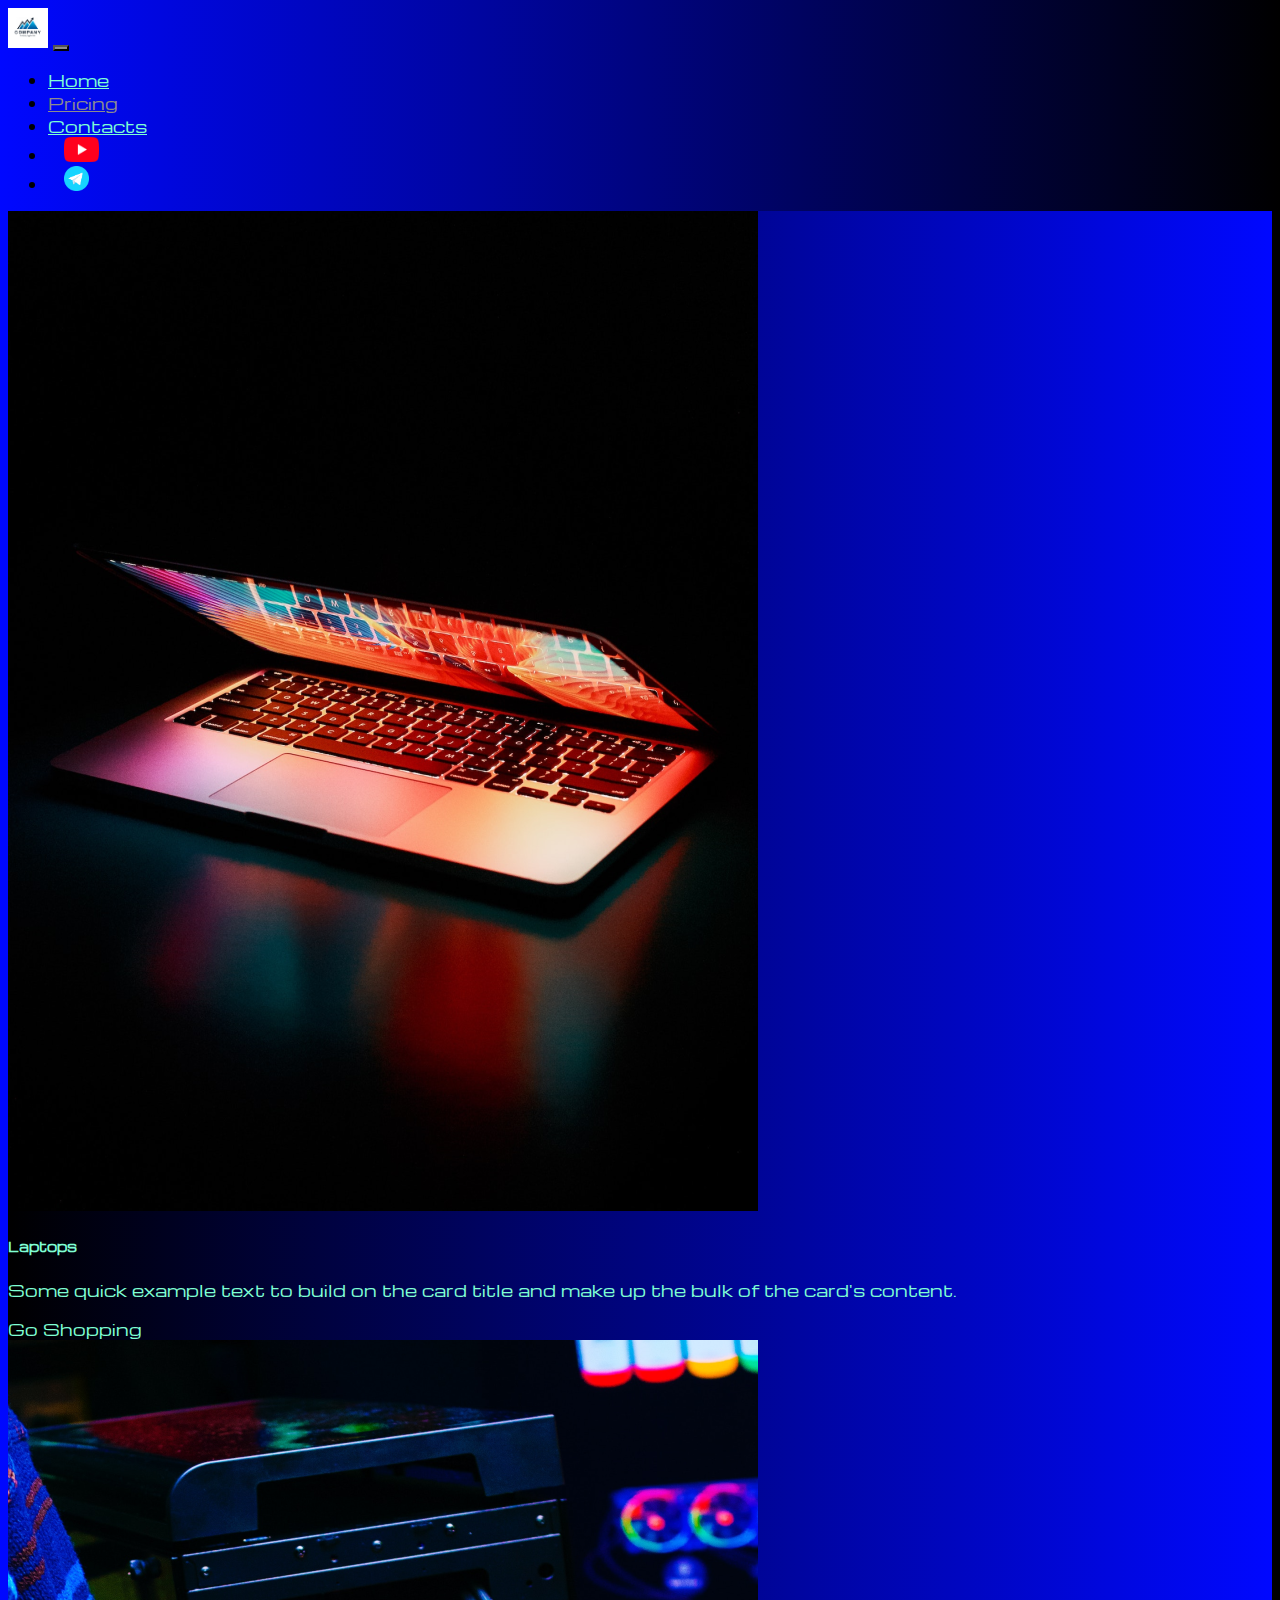
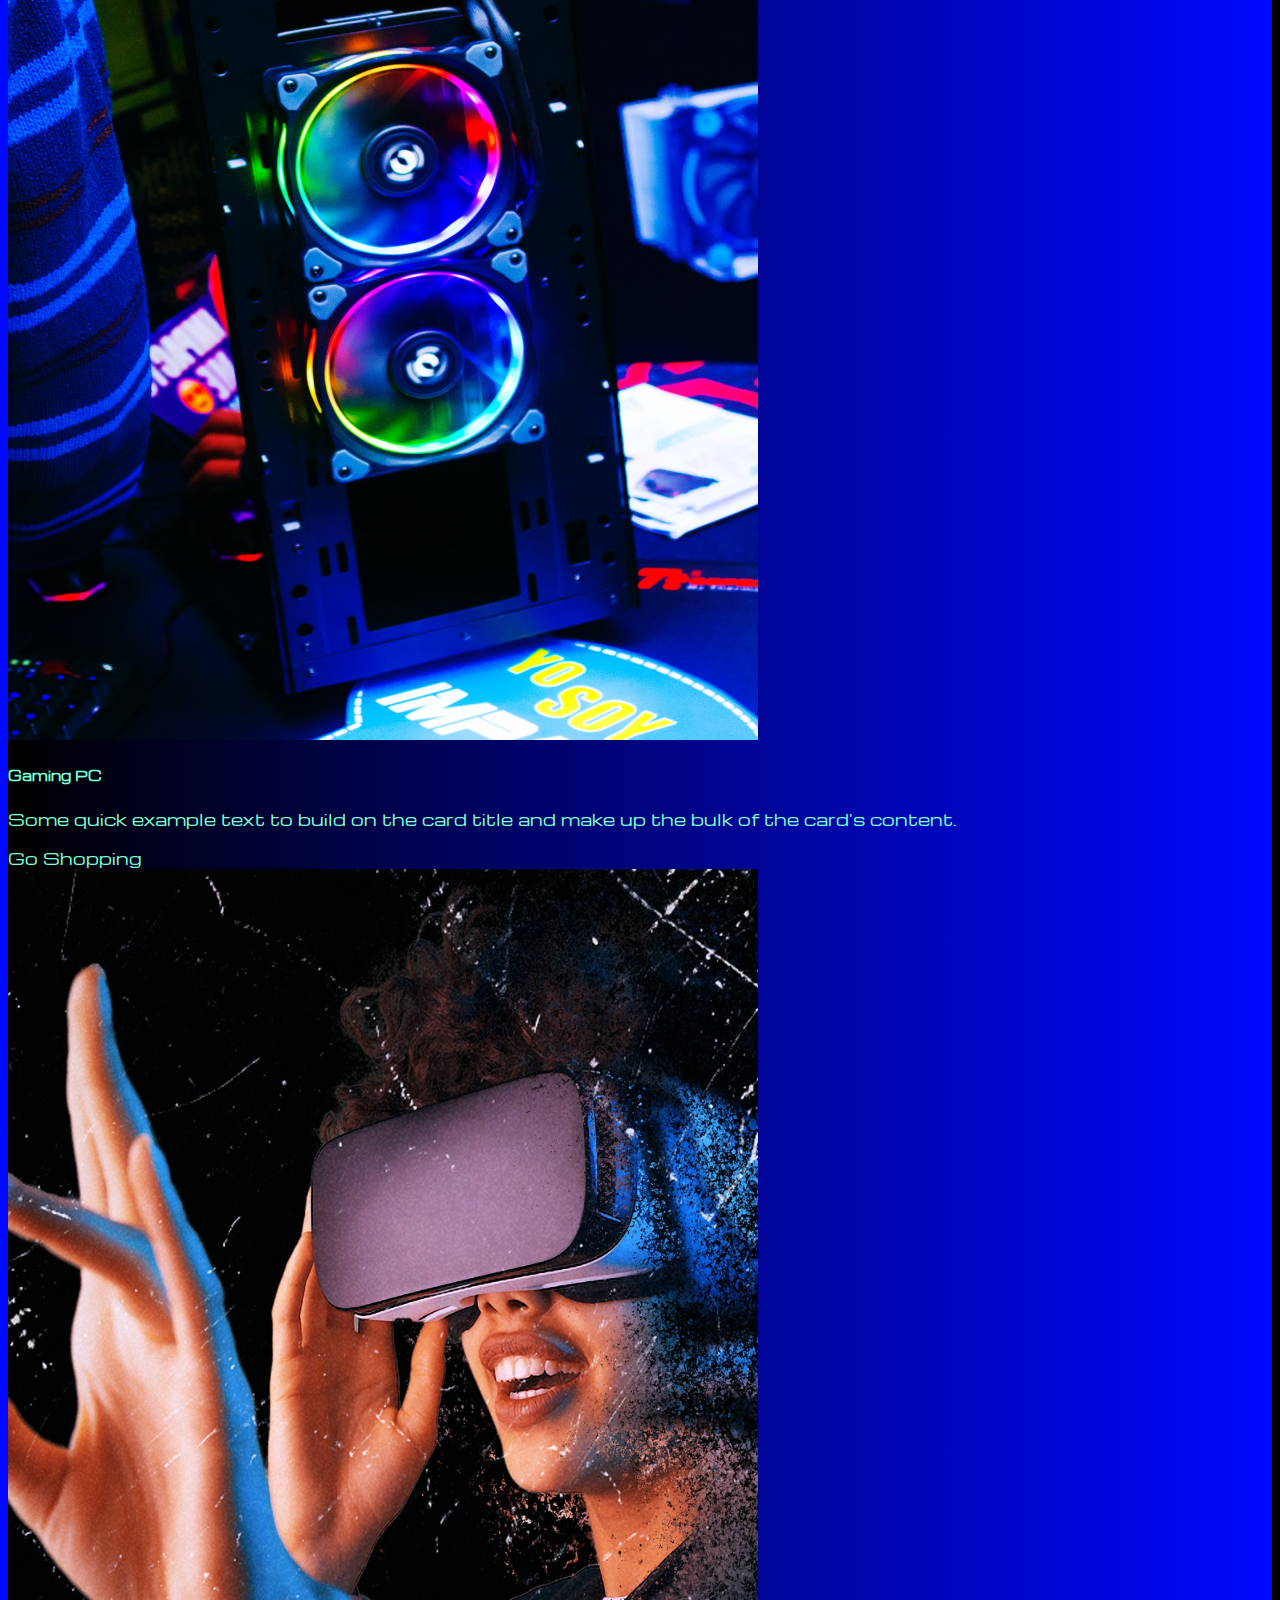
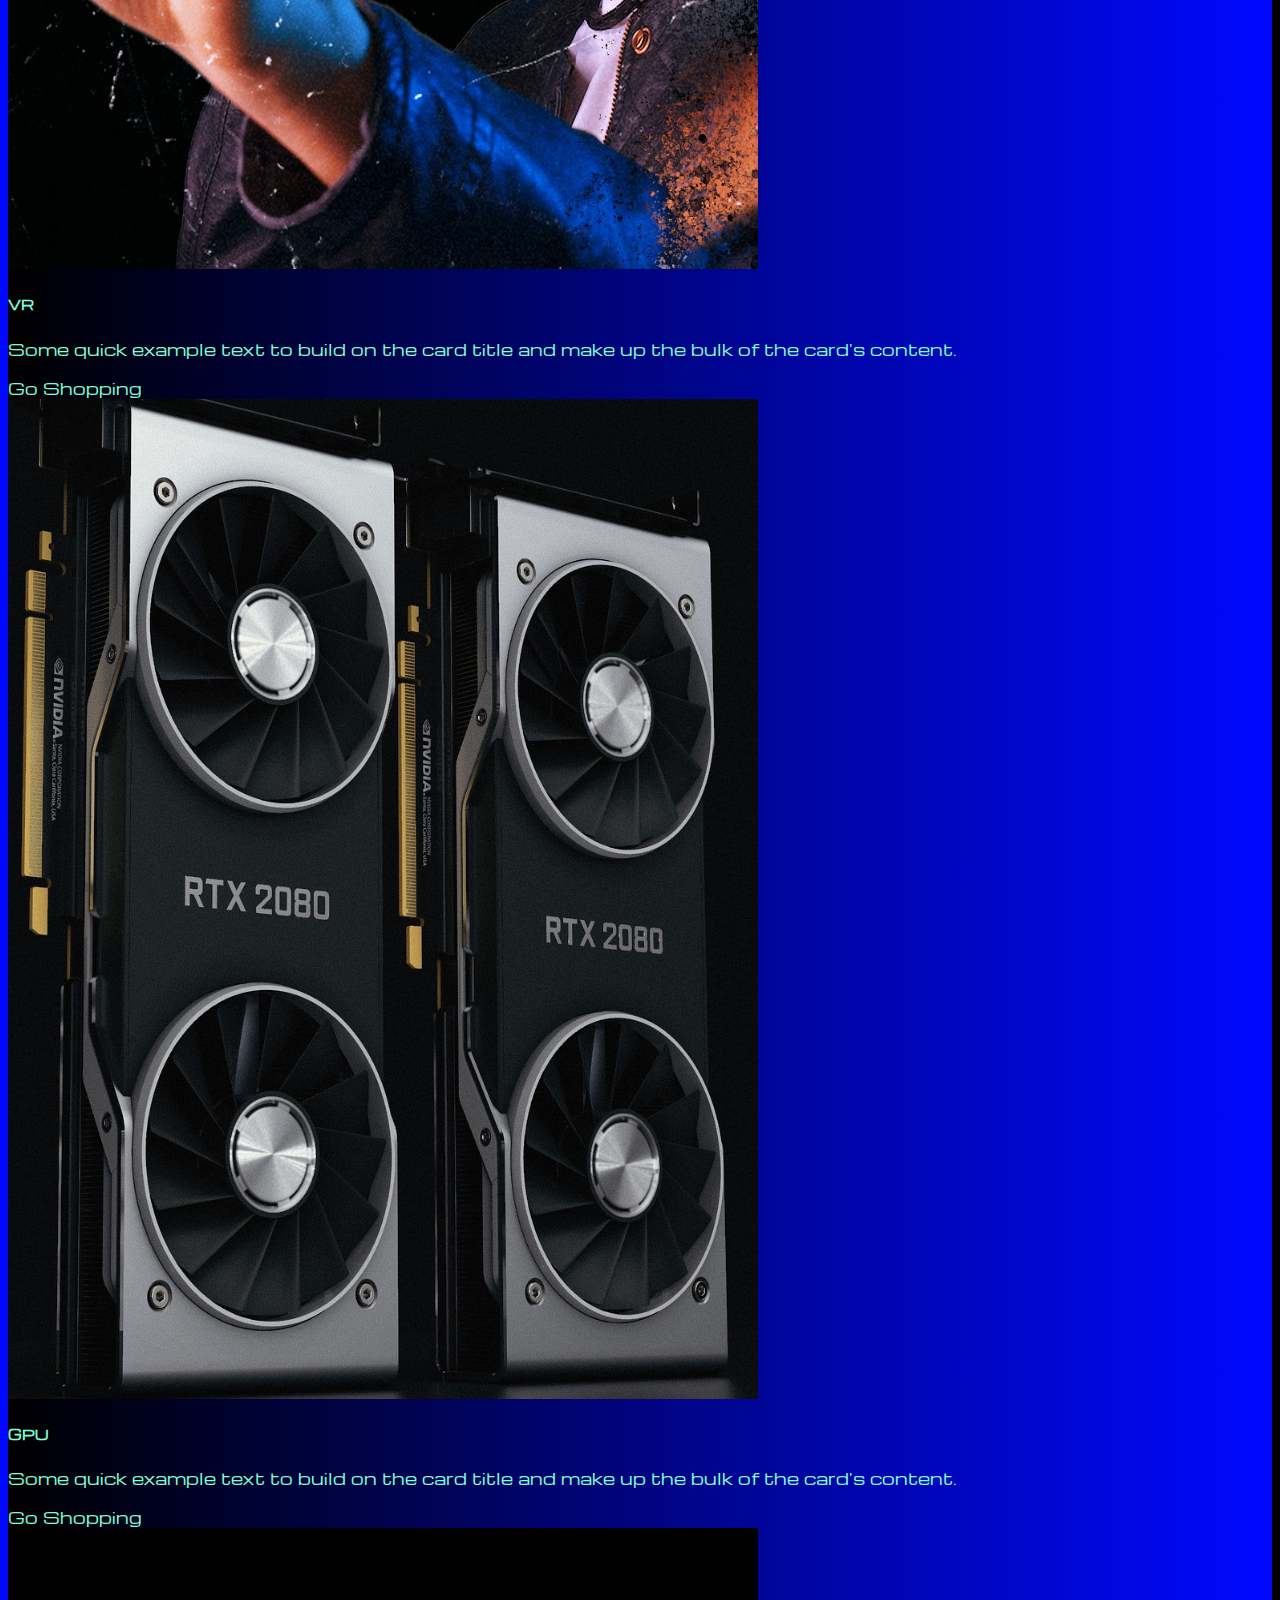
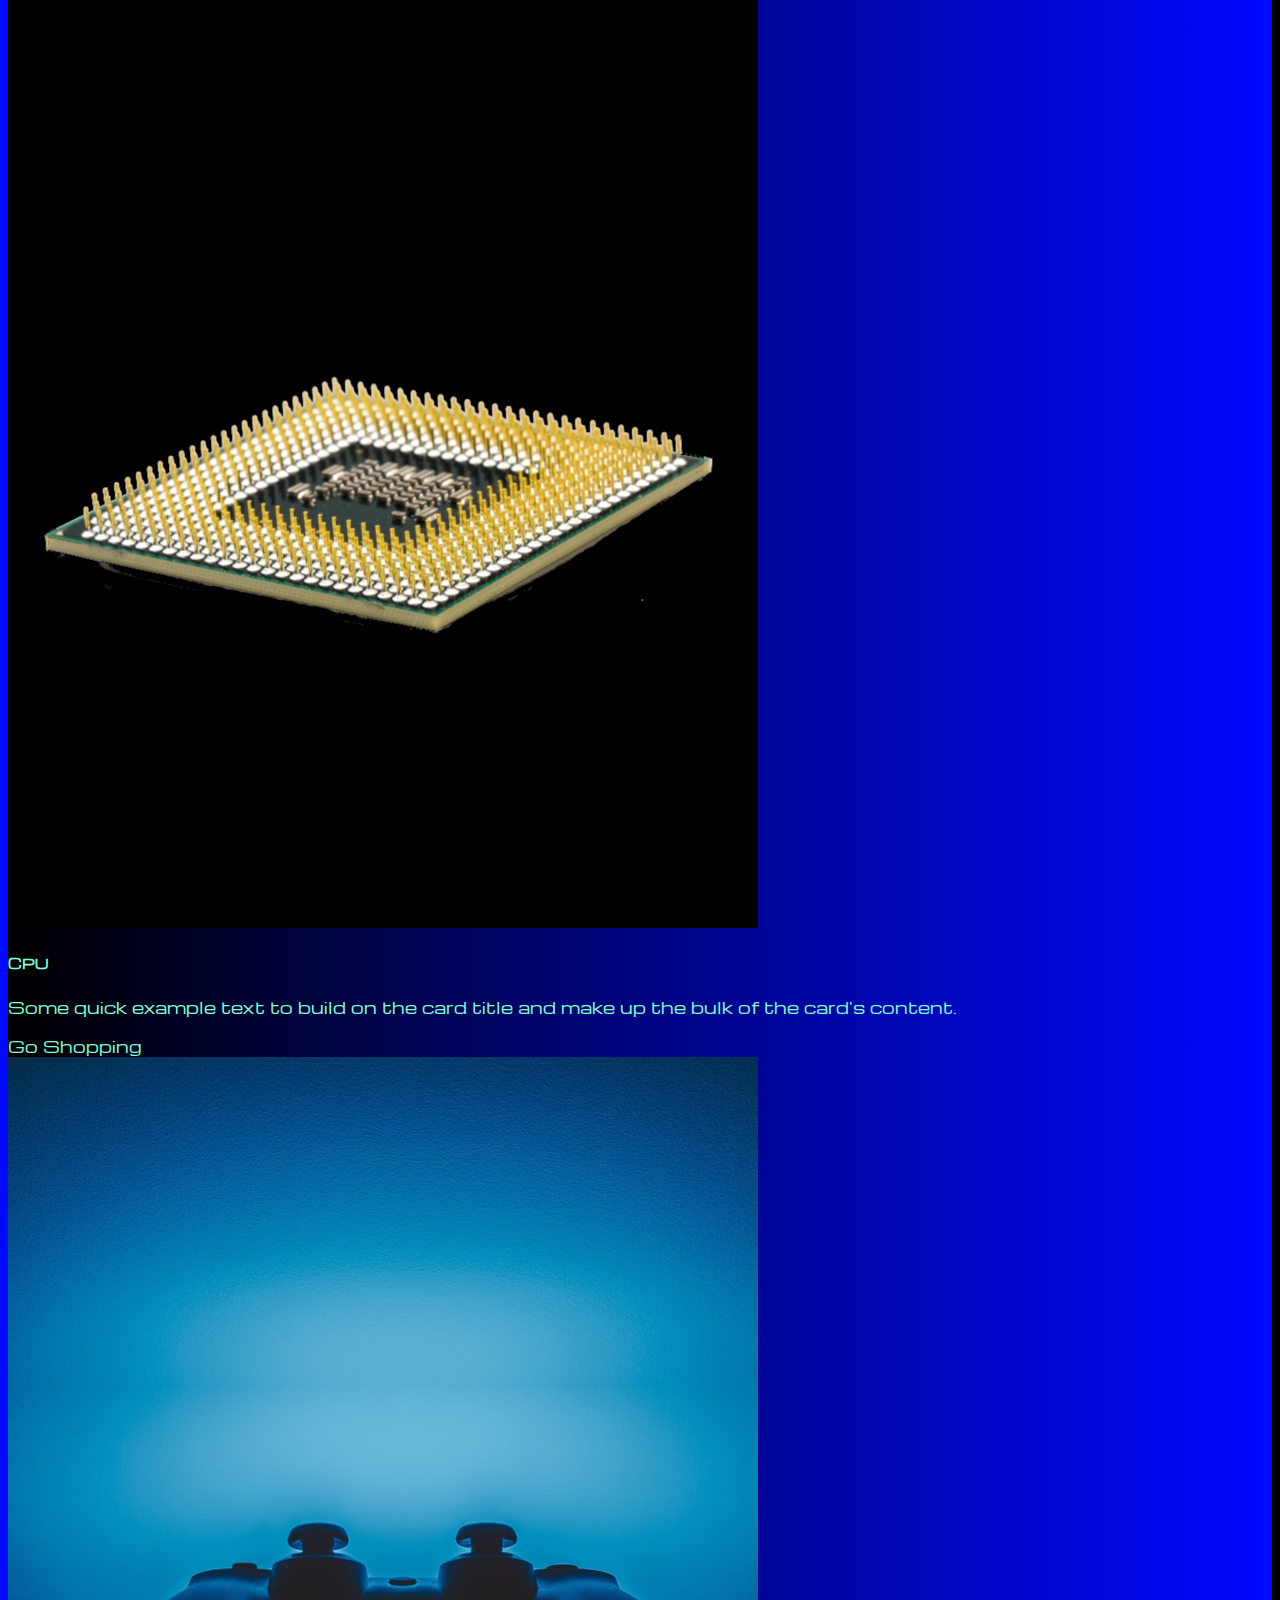
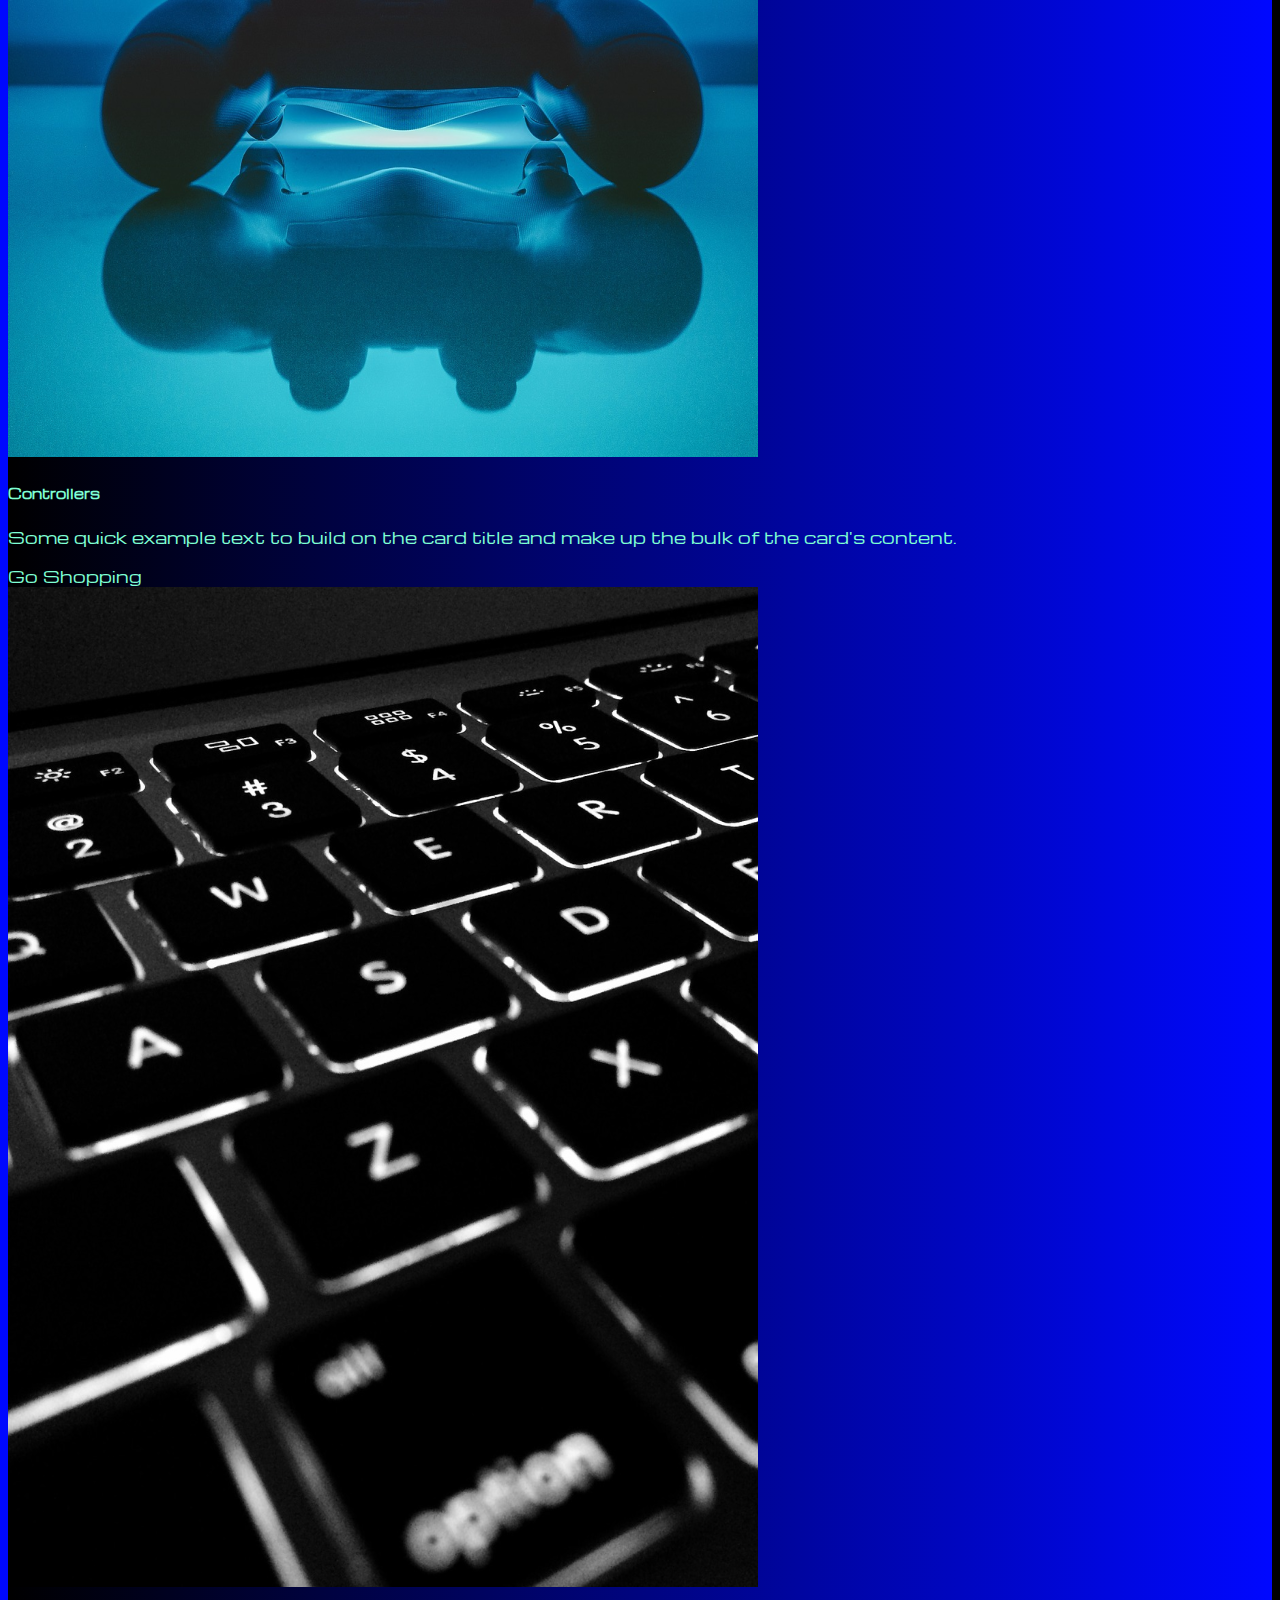
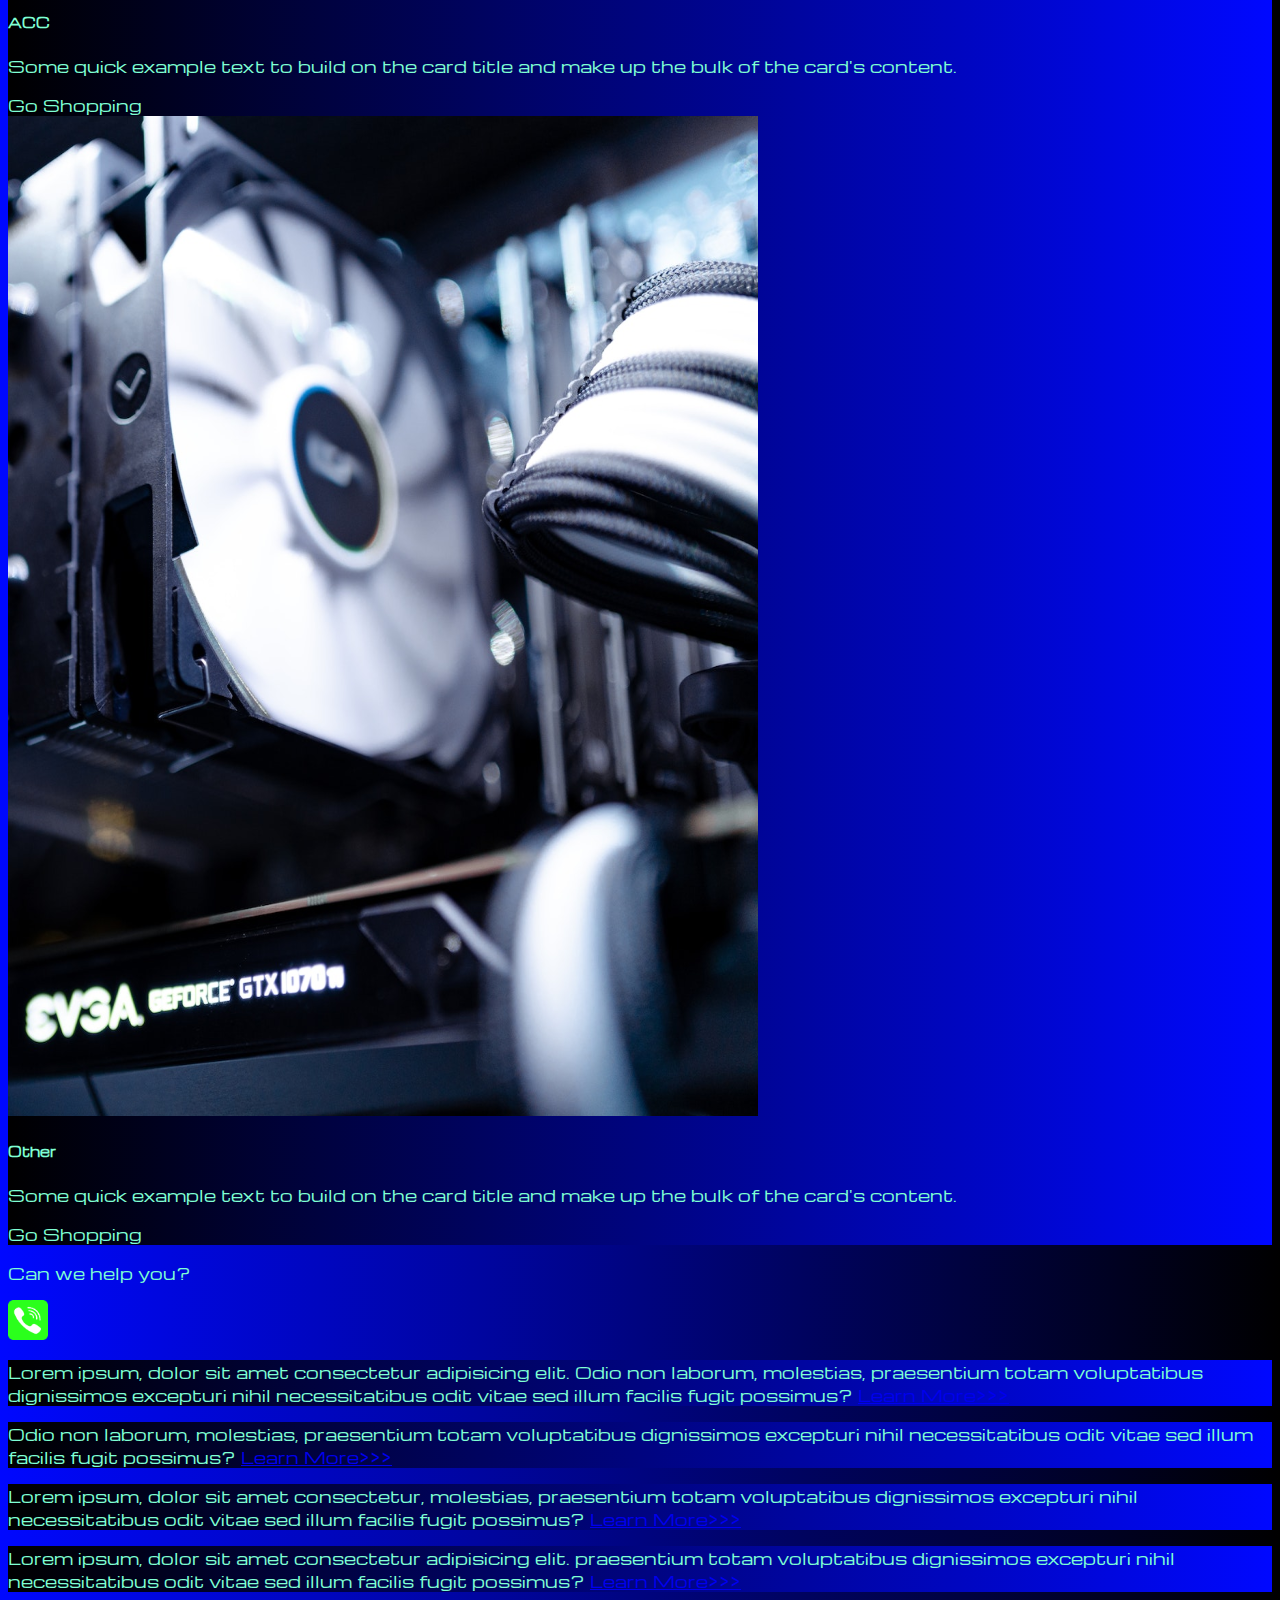
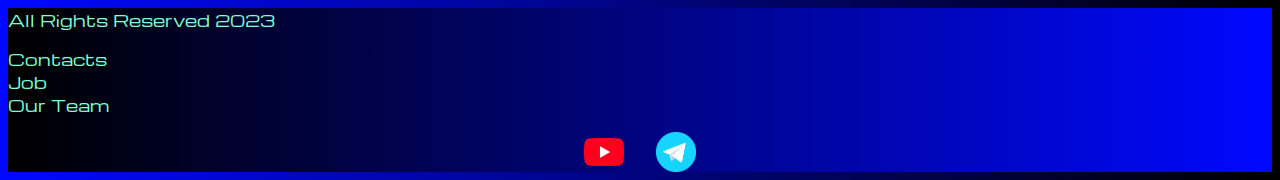
<file: pricing.html>
<!DOCTYPE html>
<html lang="en">

<head>
  <meta charset="UTF-8">
  <meta http-equiv="X-UA-Compatible" content="IE=edge">
  <meta name="viewport" content="width=device-width, initial-scale=1.0">
  <link href="https://cdn.jsdelivr.net/npm/bootstrap@5.3.0/dist/css/bootstrap.min.css" rel="stylesheet"
    integrity="sha384-9ndCyUaIbzAi2FUVXJi0CjmCapSmO7SnpJef0486qhLnuZ2cdeRhO02iuK6FUUVM" crossorigin="anonymous">
  <link rel="stylesheet" href="source/styles/mycss.css">
  <title>Company</title>
</head>

<body>
  <header>
    <nav class="navbar navbar-expand-lg bg-dark">
      <div class="container-fluid">
        <a class="navbar-brand" href="/"><img
            src="source/files/business-logo-design-template-78655edda18bc1196ab28760f1535baa_screen.jpg" alt="..."></a>
        <button class="navbar-toggler" type="button" data-bs-toggle="collapse" data-bs-target="#navbarNav"
          aria-controls="navbarNav" aria-expanded="false" aria-label="Toggle navigation">
          <span class="navbar-toggler-icon"></span>
        </button>
        <div class="collapse navbar-collapse" id="navbarNav">
          <ul class="navbar-nav">
            <li class="nav-item">
              <a class="nav-link" aria-current="page" href="/">Home</a>
            </li>
            <li class="nav-item">
              <a class="nav-link active" href="pricing.html">Pricing</a>
            </li>
            <li class="nav-item">
              <a class="nav-link" href="pricing.html">Contacts</a>
            </li>
            <li class="nav-item">
              <a class="nav-link" href="pricing.html"><img style="width: 35px; margin-inline: 1em;"
                  src="source/files/yt.png" alt="...">
              </a>
            </li>
            <li class="nav-item">
              <a class="nav-link" href="pricing.html"><img style="width: 25px; margin-inline: 1em;"
                  src="source/files/tg.png" alt="...">
              </a>
            </li>
          </ul>
        </div>
      </div>
    </nav>
  </header>

  <section>
    <div class="container-fluid mt-4">
      <div class="row">
        <div class="col-lg-1">
        </div>

        <div class="col-lg-8 col-md-12">
          <div class="row">
            <div class="col-lg-4 col-md-6 mt-4">
              <div class="card">
                <a href="#"><img src="source/images/для урока html/laptop.png" class="card-img-top" alt="Laptop"></a>
                <div class="card-body">
                  <h5 class="card-title"><a href="#">Laptops</a></h5>
                  <p class="card-text"><a href="#">
                      Some quick example text to build on the card title and make up the bulk of the
                      card's
                      content.
                    </a></p>
                  <a href="#" class="btn btn-primary">Go Shopping</a>
                </div>
              </div>
            </div>
            <div class="col-lg-4 col-md-6 mt-4">
              <div class="card">
                <img src="source/images/для урока html/gaming pc.png" class="card-img-top" alt="Gaming PC">
                <div class="card-body">
                  <h5 class="card-title">Gaming PC</h5>
                  <p class="card-text">Some quick example text to build on the card title and make up the bulk of the
                    card's
                    content.</p>
                  <a href="#" class="btn btn-primary">Go Shopping</a>
                </div>
              </div>
            </div>
            <div class="col-lg-4 col-md-6 mt-4">
              <div class="card">
                <img src="source/images/для урока html/vr.png" class="card-img-top" alt="VR">
                <div class="card-body">
                  <h5 class="card-title">VR</h5>
                  <p class="card-text">Some quick example text to build on the card title and make up the bulk of the
                    card's
                    content.</p>
                  <a href="#" class="btn btn-primary">Go Shopping</a>
                </div>
              </div>
            </div>
            <div class="col-lg-4 col-md-6 mt-4">
              <div class="card">
                <img src="source/images/для урока html/gpu.png" class="card-img-top" alt="GPU">
                <div class="card-body">
                  <h5 class="card-title">GPU</h5>
                  <p class="card-text">Some quick example text to build on the card title and make up the bulk of the
                    card's
                    content.</p>
                  <a href="#" class="btn btn-primary">Go Shopping</a>
                </div>
              </div>
            </div>
            <div class="col-lg-4 col-md-6 mt-4">
              <div class="card">
                <img src="source/images/для урока html/cpu.png" class="card-img-top" alt="CPU">
                <div class="card-body">
                  <h5 class="card-title">CPU</h5>
                  <p class="card-text">Some quick example text to build on the card title and make up the bulk of the
                    card's
                    content.</p>
                  <a href="#" class="btn btn-primary">Go Shopping</a>
                </div>
              </div>
            </div>
            <div class="col-lg-4 col-md-6 mt-4">
              <div class="card">
                <img src="source/images/для урока html/controller.png" class="card-img-top" alt="controller">
                <div class="card-body">
                  <h5 class="card-title">Controllers</h5>
                  <p class="card-text">Some quick example text to build on the card title and make up the bulk of the
                    card's
                    content.</p>
                  <a href="#" class="btn btn-primary">Go Shopping</a>
                </div>
              </div>
            </div>
            <div class="col-lg-4 col-md-6 mt-4">
              <div class="card">
                <img src="source/images/для урока html/acc.png" class="card-img-top" alt="ACC">
                <div class="card-body">
                  <h5 class="card-title">ACC</h5>
                  <p class="card-text">Some quick example text to build on the card title and make up the bulk of the
                    card's
                    content.</p>
                  <a href="#" class="btn btn-primary">Go Shopping</a>
                </div>
              </div>
            </div>
            <div class="col-lg-4 col-md-6 mt-4">
              <div class="card">
                <img src="source/images/для урока html/other.png" class="card-img-top" alt="Other">
                <div class="card-body">
                  <h5 class="card-title">Other</h5>
                  <p class="card-text">Some quick example text to build on the card title and make up the bulk of the
                    card's
                    content.</p>
                  <a href="#" class="btn btn-primary">Go Shopping</a>
                </div>
              </div>
            </div>



          </div>


          <div class="col-lg-12 col-md-12 text-center mt-4">
            <p>Can we help you?</p>
          </div>
          <div class="col-lg-12 col-md-12 text-center mt-4">
            <img class="call-anim" style="width: 40px;" src="source/files/phone.png" alt="...">
          </div>
        </div>

        <div class="col-lg-3 col-md-12">
          <div class="row px-2">
            <div class="col-lg-12 sidebar my-4">
              <p>Lorem ipsum, dolor sit amet consectetur adipisicing elit. Odio non laborum, molestias, praesentium
                totam voluptatibus dignissimos excepturi nihil necessitatibus odit vitae sed illum facilis fugit
                possimus? <a href="#">Learn More>>></a></p>
            </div>
            <div class="col-lg-12 sidebar my-4">
              <p>Odio non laborum, molestias, praesentium
                totam voluptatibus dignissimos excepturi nihil necessitatibus odit vitae sed illum facilis fugit
                possimus? <a href="#">Learn More>>></a></p>
            </div>
            <div class="col-lg-12 sidebar my-4">
              <p>Lorem ipsum, dolor sit amet consectetur, molestias, praesentium
                totam voluptatibus dignissimos excepturi nihil necessitatibus odit vitae sed illum facilis fugit
                possimus? <a href="#">Learn More>>></a></p>
            </div>
            <div class="col-lg-12 sidebar my-4">
              <p>Lorem ipsum, dolor sit amet consectetur adipisicing elit. praesentium
                totam voluptatibus dignissimos excepturi nihil necessitatibus odit vitae sed illum facilis fugit
                possimus? <a href="#">Learn More>>></a></p>
            </div>
          </div>
        </div>

      </div>


    </div>
  </section>

  <footer class="mt-4">
    <div class="container-fluid">
      <div class="row">
        <div class="col-lg-4 col-md-12 footer-text text-center">
          <p>All Rights Reserved 2023</p>
        </div>
        <div class="col-lg-4 col-md-12 footer-text text-center">
          <p>Contacts<br>Job<br>Our Team</p>
        </div>
        <div class="col-lg-4 col-md-12 media-links">
          <img style="width: 40px; margin-inline: 1em;" src="source/files/yt.png" alt="...">
          <img style="width: 40px; margin-inline: 1em;" src="source/files/tg.png" alt="...">
        </div>
      </div>
    </div>
  </footer>

  <script src="https://cdn.jsdelivr.net/npm/bootstrap@5.3.0/dist/js/bootstrap.bundle.min.js"
    integrity="sha384-geWF76RCwLtnZ8qwWowPQNguL3RmwHVBC9FhGdlKrxdiJJigb/j/68SIy3Te4Bkz"
    crossorigin="anonymous"></script>
</body>

</html>
</file>
<file: source/styles/mycss.css>
@import url('https://fonts.googleapis.com/css?family=Michroma&display=swap');

body {
    font-family: Michroma, serif;
    background: linear-gradient(90deg, #0008FF 0%, #000000 100%);
}

p {
    color: aquamarine;
}

.nav-link {
    color: aquamarine;
}

.navbar-nav .nav-link.active{
    color: rgb(141, 141, 141);
}

.navbar-brand img {
    width: 40px;
}

.navbar-toggler {
    background-color: rgb(141, 141, 141);
}

.sidebar {
    color: aquamarine;
    background: linear-gradient(270deg, #0008FF 0%, #000000 100%);

}

.card {
    background: linear-gradient(270deg, #0008FF 0%, #000000 100%);
    color: aquamarine;
}

.card a {
    text-decoration: none;
    color: aquamarine;
}

.slide-text,
.footer-text {
    color: aquamarine;
    margin: auto auto;
}

footer,.btn-outline-primary {
    background: linear-gradient(270deg, #0008FF 0%, #000000 100%);

}

.media-links {
    display: flex;
    justify-content: center;
    align-items: center;
}

.call-anim {
    animation: call 2s ease 0s infinite normal forwards;
}

@keyframes call {
	0%,
	100% {
		transform: translateX(0%);
		transform-origin: 50% 50%;
	}

	15% {
		transform: translateX(-30px) rotate(-6deg);
	}

	30% {
		transform: translateX(15px) rotate(6deg);
	}

	45% {
		transform: translateX(-15px) rotate(-3.6deg);
	}

	60% {
		transform: translateX(9px) rotate(2.4deg);
	}

	75% {
		transform: translateX(-6px) rotate(-1.2deg);
	}
}

@media (max-width: 755px) {
    .carousel-indicators {
        display: none;
    }
}
</file>
